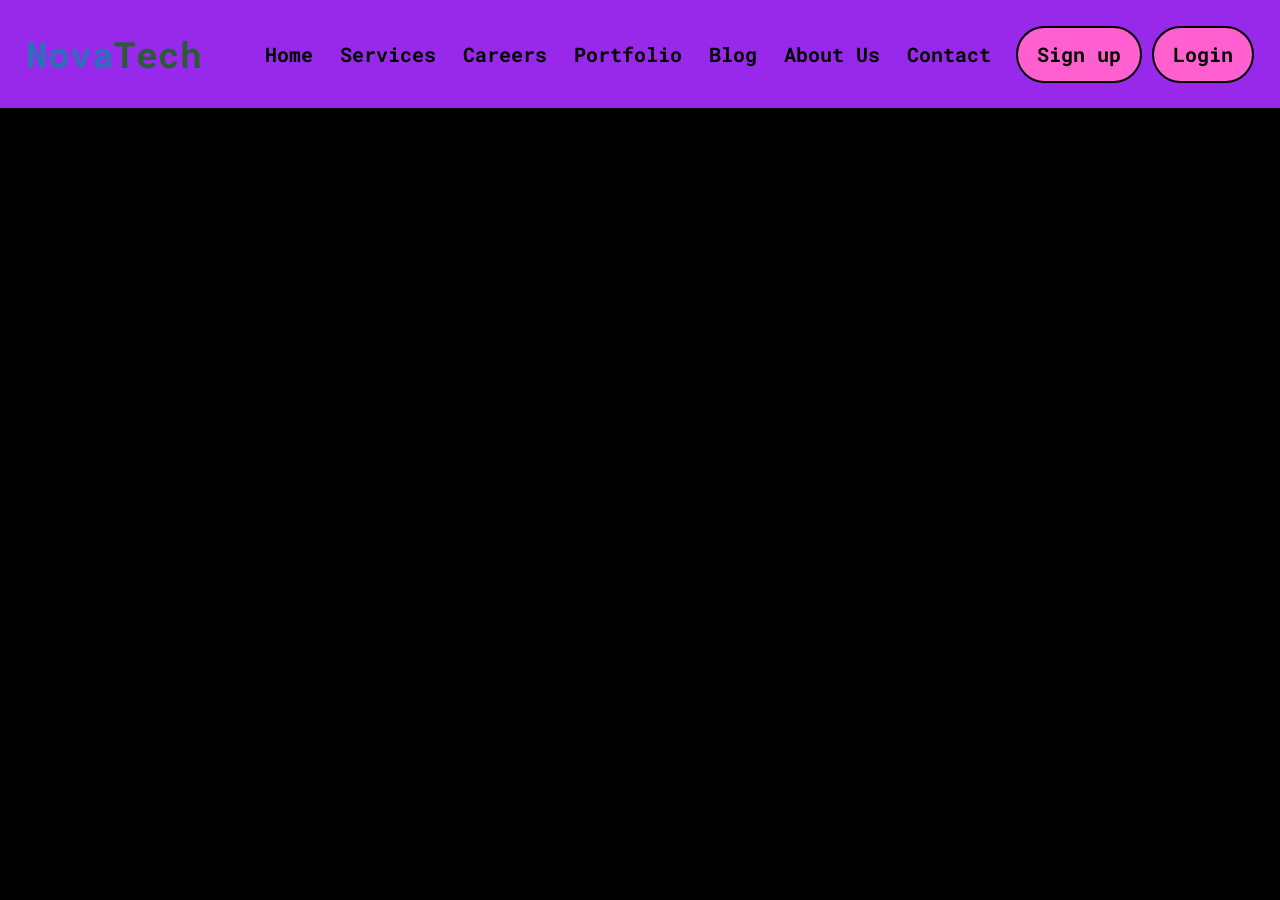
<file: index.html>
<!DOCTYPE html>
<html lang="en">
  <head>
    <title>Home ~ NovaTech Solutions</title>
    <link rel="preconnect" href="https://fonts.googleapis.com" />
    <link rel="preconnect" href="https://fonts.gstatic.com" crossorigin />
    <link
      href="https://fonts.googleapis.com/css2?family=Roboto+Mono:ital,wght@0,100..700;1,100..700&display=swap"
      rel="stylesheet" />
    <link rel="stylesheet" href="css/style.css" />
  </head>
  <body>
    <nav id="header"></nav>
    <main></main>
    <footer></footer>
  </body>
  <script src="js/global.js"></script>
  <script src="js/script.js"></script>
</html>
</file>
<file: css/style.css>
* {
  margin: 0;
  padding: 0;
  font-family: "Roboto Mono", monospace;
  font-size: 20px;
}

:root {
  --bg: #000000;
  --main-compo: #9929ea;
  --primary-compo: #ff5fcf;
  --secondary-compo: violet;
  --others: #faeb92;
}

body {
  background-color: var(--bg);
}

nav {
  position: sticky;
  top: 0;
  z-index: 1000;
  padding: 0 2vw;
  height: 12vh;
  background-color: var(--main-compo);
  display: flex;
  justify-content: space-between;
  align-items: center;
  transition: all 0.5s linear;
}
nav.scrolled {
  top: 25px;
  margin: 0 20px;
  border-radius: 30px;
  box-shadow: 0 10px 30px #9a29ea7e, 0 4px 12px #9a29ea7e;
}
nav h3 a {
  display: inline-block;
  text-decoration: none;
  transform: scale(1);
  transition: 0.3s linear;
}
nav h3 a:hover {
  transform: scale(1.1);
}
nav h3 a span {
  font-size: 36px;
  font-weight: bolder;
}
nav div {
  display: flex;
  align-items: center;
}
nav div ul li {
  display: inline;
  margin-right: 15px;
}
nav div ul li a {
  position: relative;
  padding: 1px 0;
  color: var(--bg);
  text-decoration: none;
  font-weight: bold;
}
nav div ul li a::after {
  content: "";
  position: absolute;

  left: 0;
  bottom: -1px;

  width: 100%;
  height: 3px;
  border-radius: 50px;

  background: black;

  transform: scaleX(0);
  transform-origin: center;

  transition: transform 0.5s ease;
}
nav div ul li a:hover::after {
  transform: scaleX(1);
}
.btn {
  font-weight: bolder;
  padding: 1.5vh 1.5vw;
  margin-left: 10px;
  background-color: var(--primary-compo);
  border: 2px solid var(--bg);
  border-radius: 30px;
  transition: 0.3s linear;
}
.btn:hover {
  background-color: violet;
  margin-bottom: 8px;
}
</file>
